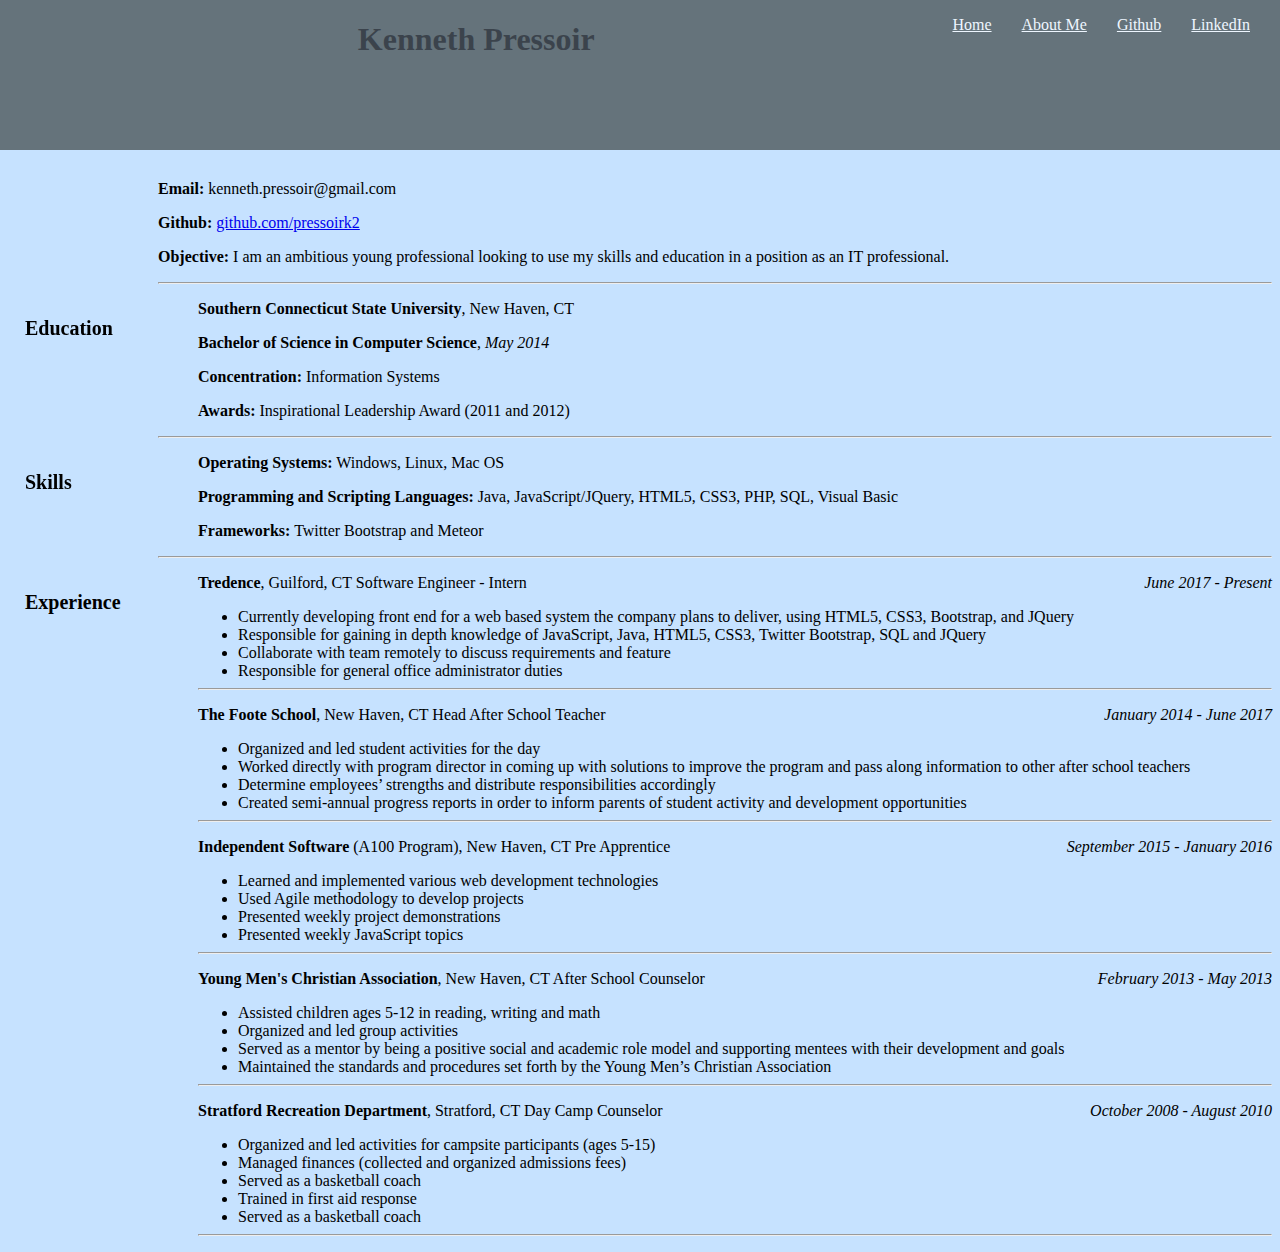
<file: index.html>
<!DOCTYPE html>
<html>
	<head>
		<meta charset="UTF-8">
		<title>kennethResumeSite</title>
		<link type="text/css" rel="stylesheet" href="stylesheet.css"/>
		<script src="js/"></script>
	</head>

	<body>
		
		<div class="header">

			<div class= "navbar">
				<ul>
					<li><a href = "https://www.linkedin.com/pub/kenneth-pressoir/77/82b/435" target="_blank">LinkedIn</a></li>
					<li><a href="http://github.com/pressoirk2" target="_blank">Github</a></li>
					<li><a href = "aboutme.html">About Me</a></li>
					<li><a href="index.html">Home</a></li>
					
				</ul>
			</div>
			<h1>Kenneth Pressoir</h1>
		<!--<h1 class="heading"> Kenneth Pressoir</h1>-->
		<!-- for background background-color:#C6E2FF maybe in body-->
		<!--<p> <strong>Cell:</strong>
		phone number-<a href="tel:1-203-814-6600">203-814-6600</a>
		</p>-->

		<!--use divs for the elements apart from the titles-->
		</div>

		<div class="content">
		<p> <strong>Email: </strong> kenneth.pressoir@gmail.com </p>

		<p> <strong>Github: </strong><a href="http://github.com/pressoirk2">github.com/pressoirk2</a>

		<p> <strong>Objective:</strong> I am an ambitious young professional looking to use my skills and education in a position as an IT professional. </p>

		<hr>

		<!--<dl>
			<dt><h2>Objective</h2></dt>
			<p>An ambitious young professional looking to use my skills and education in a position as an IT professional</p>
		</dl>-->

		<dl>
			<dt> <h2>Education</h2> </dt>
				<dd>
					<p><strong>Southern Connecticut State University</strong>, New Haven, CT</p>
					<p><strong>Bachelor of Science in Computer Science</strong>, <span>May 2014</span></p>
					<p><strong>Concentration:</strong> Information Systems</p>
					<p><strong>Awards: </strong> Inspirational Leadership Award (2011 and 2012)</p>
			
				</dd>

		</dl>

		<hr>

		<dl>
			<dt><h2>Skills</h2></dt>
				<dd><strong>Operating Systems:</strong> Windows, Linux, Mac OS </dd>

		</dl>

		<dl>
			<dt> </dt>
				<dd><strong>Programming and Scripting Languages:</strong> Java, JavaScript/JQuery, HTML5, CSS3, PHP, SQL, Visual Basic</dd>
		</dl>

		<dl>
			<dt> </dt>
				<dd><strong>Frameworks:</strong> Twitter Bootstrap and Meteor</dd>
		</dl>

		<hr>

		<div class="experience">
		<dl>
			<dt><h2>Experience</h2></dt>
				<dd>
					<p><strong>Tredence</strong>, Guilford, CT
					Software Engineer - Intern <span> June 2017 - Present</span></p>
					<ul>
						<li>Currently developing front end for a web based system the company plans to deliver, using HTML5, CSS3, Bootstrap, and JQuery</li>
						<li>Responsible for gaining in depth knowledge of JavaScript, Java, HTML5, CSS3, Twitter Bootstrap, SQL and JQuery</li>
						<li>Collaborate with team remotely to discuss requirements and feature</li>
						<li>Responsible for general office administrator duties</li>
					</ul>

					<hr>

					<p><strong>The Foote School</strong>, New Haven, CT
					Head After School Teacher <span> January 2014 - June 2017</span></p>
					<ul>
						<li>Organized and led student activities for the day</li>
						<li>Worked directly with program director in coming up with solutions to improve the program and pass along information to other after school teachers</li>
						<li>Determine employees’ strengths and distribute responsibilities accordingly</li>
						<li>Created semi-annual progress reports in order to inform parents of student activity and development opportunities</li>
					</ul>

					<hr>

					<p>
						<strong>Independent Software</strong> (A100 Program), New Haven, CT Pre Apprentice <span> September 2015 - January 2016</span>
					</p>
					<ul>
						<li>Learned and implemented various web development technologies</li>
						<li>Used Agile methodology to develop projects</li>
						<li>Presented weekly project demonstrations</li>
						<li>Presented weekly JavaScript topics</li>
					</ul>

					<hr>

					<p><strong>Young Men&#39;s Christian Association</strong>, New Haven, CT
					After School Counselor <span> February 2013 - May 2013</span></p>
					<ul>
						<li>Assisted children ages 5-12 in reading, writing and math</li>
						<li>Organized and led group activities</li>
						<li>Served as a mentor by being a positive social and academic role model and supporting mentees with their development and goals</li>
						<li>Maintained the standards and procedures set forth by the Young Men’s Christian Association</li>
					</ul>

					<hr>

					<p><strong>Stratford Recreation Department</strong>, Stratford, CT
					Day Camp Counselor <span> October 2008 - August 2010</span></p>
					<ul>
						<li>Organized and led activities for campsite participants (ages 5-15)</li>
						<li>Managed finances (collected and organized admissions fees)</li>
						<li>Served as a basketball coach</li>
						<li>Trained in first aid response</li>
						<li>Served as a basketball coach</li>
					</ul>

					<hr>

				</dd>
		</dl>
		</div>
	</div>
</body>

</html>
</file>
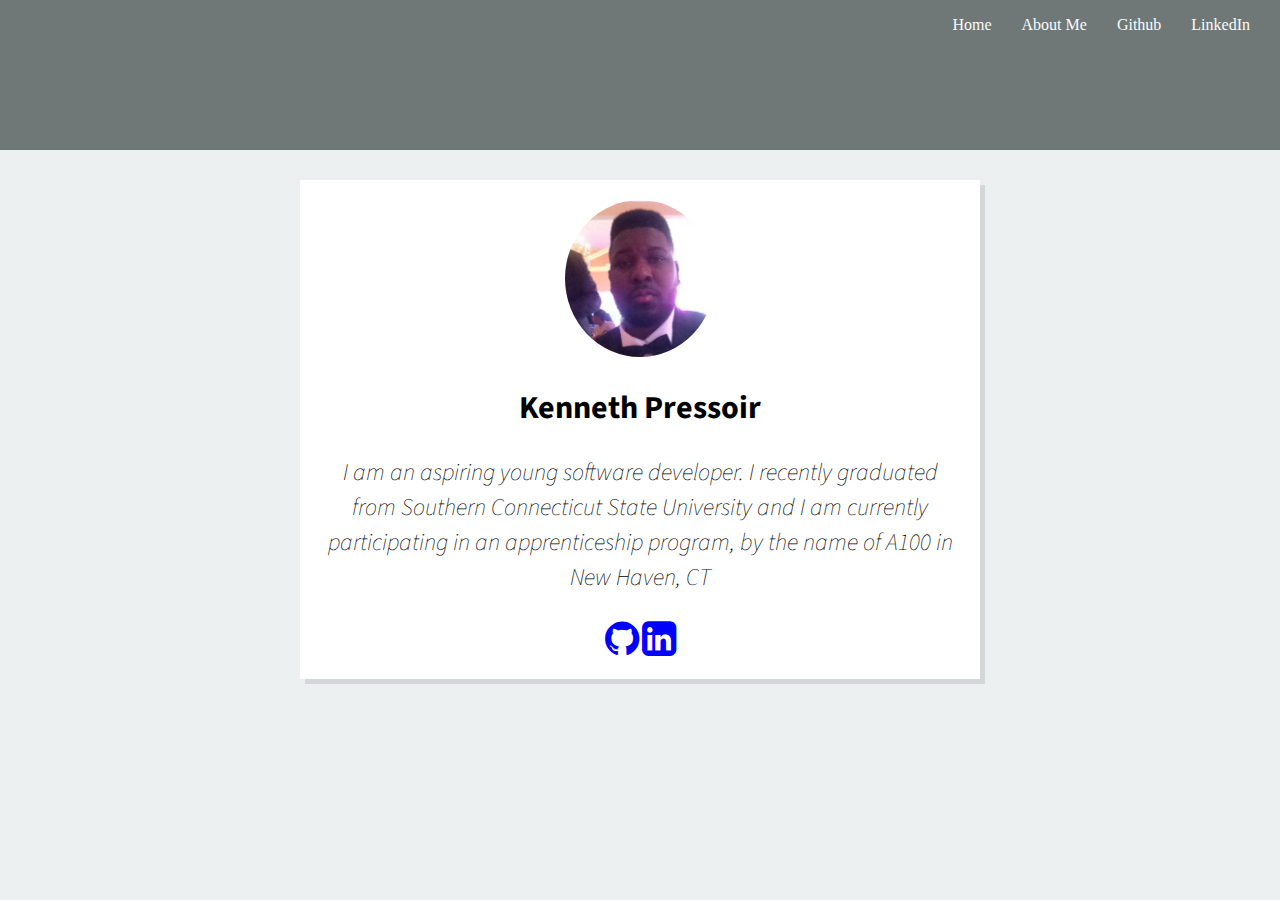
<file: aboutme.html>
<!DOCTYPE html>

<html lang="en-us">
	<head>
    <meta charset="utf-8">

        <link rel="stylesheet" href="https://maxcdn.bootstrapcdn.com/font-awesome/4.4.0/css/font-awesome.min.css">
    	<title>Kenneth Pressoir</title>
		<link rel = "stylesheet" href = "base.css">
		<link rel="stylesheet" href="normalize.css">
		<link rel="stylesheet" href="http://fonts.googleapis.com/css?family=Source+Sans+Pro:200italic,400,700">
	</head>

	<body>
		<div class="header">
			<div class= "navbar">
				<ul>
					<li><a href = "https://www.linkedin.com/pub/kenneth-pressoir/77/82b/435" target="_blank">LinkedIn</a></li>
					<li><a href="http://github.com/pressoirk2" target="_blank">Github</a></li>
					<li><a href = "aboutme.html">About Me</a></li>
					<li><a href="index.html">Home</a></li>
					
				</ul>
			</div>
		</div>
		
		<div class="bCardContent">
		<center>
		<div id = "bcard">
		<img src = "pic.png", 50px, 50px>
		<h1>Kenneth Pressoir</h1>
		<p class = "quote">I am an aspiring young software developer. I recently graduated from Southern Connecticut State University and I am currently participating in an apprenticeship program, by the name of A100 in New Haven, CT</p>

		<a href = "http://github.com/pressoirk2" target="_blank"><i class = "fa fa-github"></i></a>
		<!--<a href = "google.com"><i class = "fa fa-google-plus"></i><a>-->
		<a href = "https://www.linkedin.com/pub/kenneth-pressoir/77/82b/435" target="_blank"><i class = "fa fa-linkedin-square"></i><a>
		</div>
	</center>
	</div>
	</body>

</html>
</file>
<file: stylesheet.css>
/*stylsheet for resume site A100*/

.header {
	text-align: center; 
	background-color: #3c4543;
	font-family: Geneva;
	
	position: relative;
	/*padding: 75px;*/
	/*background-color: rgba(255,255,255,0.5); transparancy...*/
	opacity: 0.7;
	position: fixed;
	top: 0;
	left: 0;
	width: 100%;
	height: 150px;
}

.content {
	margin-top: 180px;
	padding-left: 150px;
}

.navbar {
			
	font-color: white;
	/*position: fixed;*/
	/*background-color: white;*/
	/*width:500px;*/

}

.navbar a {
	color: white;
}

.navbar li {
	display: inline;
	color: white;
	float: right;
	margin-right: 30px;
}
/*Links*/

a:visited {
	text-decoration: none;
}

a:hover {
	color: gray;
}

h1{
	color: black;
}

h2 {
	font-weight: bold;
	position: absolute;
	left: 25px;
    max-width: 125px;
    font-size: 20px;
}

body {
	background-color: #C6E2FF;
	font-family: Helvetica Neue;
}

/*li{
	display: block;
}*/

span {
	font-style: italic;
}

.experience p span {
	float: right;
}
</file>
<file: base.css>
body {
  background-color: #ecf0f1;
  font-family: 'Source Sans Pro', sans-serif;
}

div.Border {
	width: 400px;
	height: 300px;	
}

#bcard {
	/* */
	max-width: 50vw;
	padding: 20px;

	background: white;
	box-shadow: 5px 5px rgba(0,0,0,0.1);

	text-align: center;
}

.fa {
	font-size: 2.5rem;
	font-size: 2.5rem;
}

.quote {
	font-weight: 200;
	font-style: italic;
	font-size: 1.5rem;
}

img {
	border: 8px solid #ecf0f1;
	max-width: 150px;
	border-radius: 50%
}


a:link, a:visited {
	color: blue;
	text-decoration: none;
}

a:hover {
	color: red;
}

.bCardContent {
	margin-top: 180px;
}

/*navbar stuff*/

.header {
	text-align: center; 
	background-color: #3c4543;
	font-family: Geneva;
	
	position: relative;
	/*padding: 75px;*/
	/*background-color: rgba(255,255,255,0.5); transparancy...*/
	opacity: 0.7;
	position: fixed;
	top: 0;
	left: 0;
	width: 100%;
	height: 150px;
}
.navbar {
			
	font-color: white;
	/*position: fixed;*/
	/*background-color: white;*/
	/*width:500px;*/

}

.navbar a {
	color: white;
}

.navbar li {
	display: inline;
	color: white;
	float: right;
	margin-right: 30px;
}
/*Links*/

.navbar a:visited {
	text-decoration: none;
}

.navbar a:hover {
	color: gray;
}
</file>
